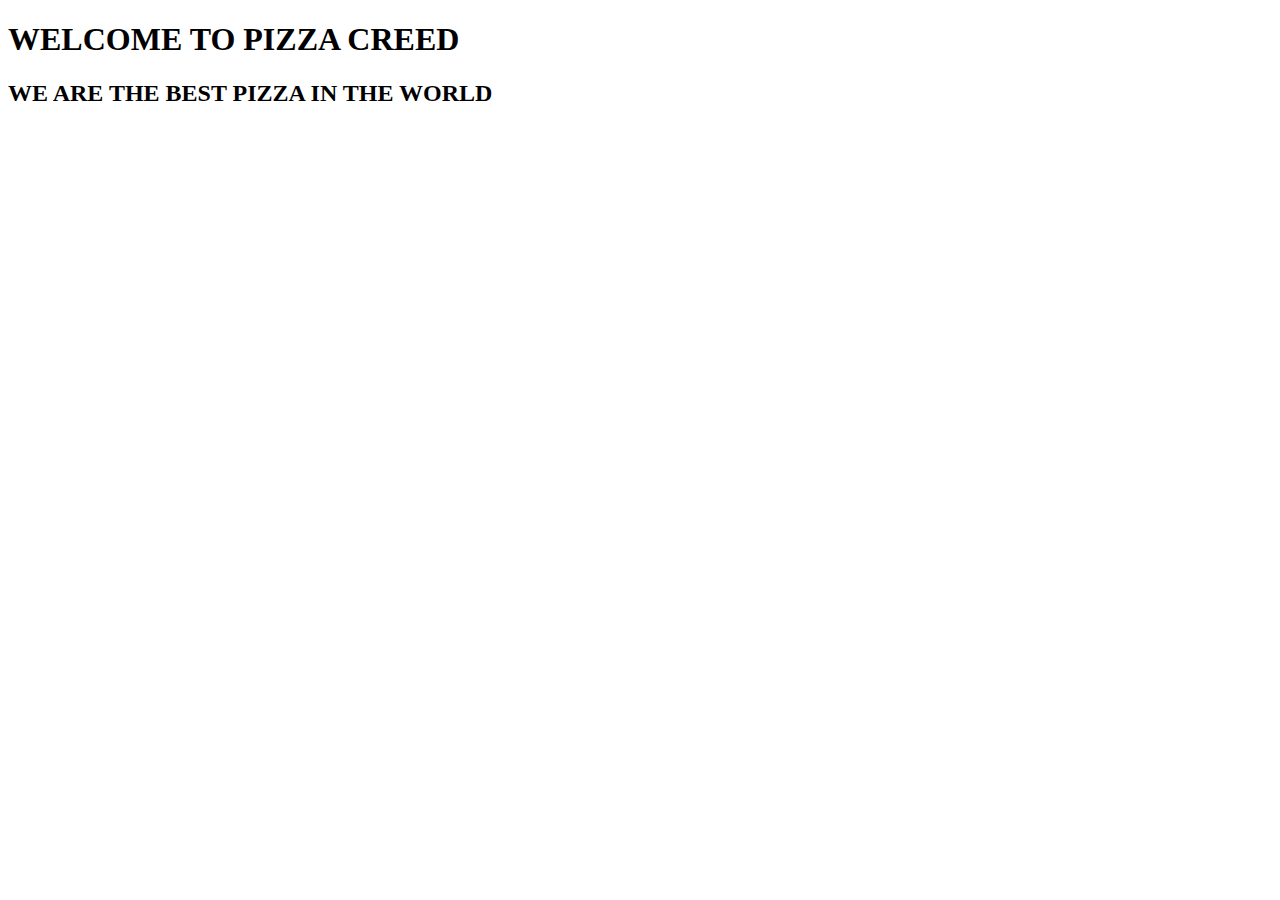
<file: target/classes/templates/index.html>
<!DOCTYPE html>
<html lang="en">
<head>
    <meta charset="UTF-8">
    <title>Pizza Creed</title>
</head>
<body>
    <h1>WELCOME TO PIZZA CREED</h1>
    <h2>WE ARE THE BEST PIZZA IN THE WORLD</h2>
</body>
</html>
</file>
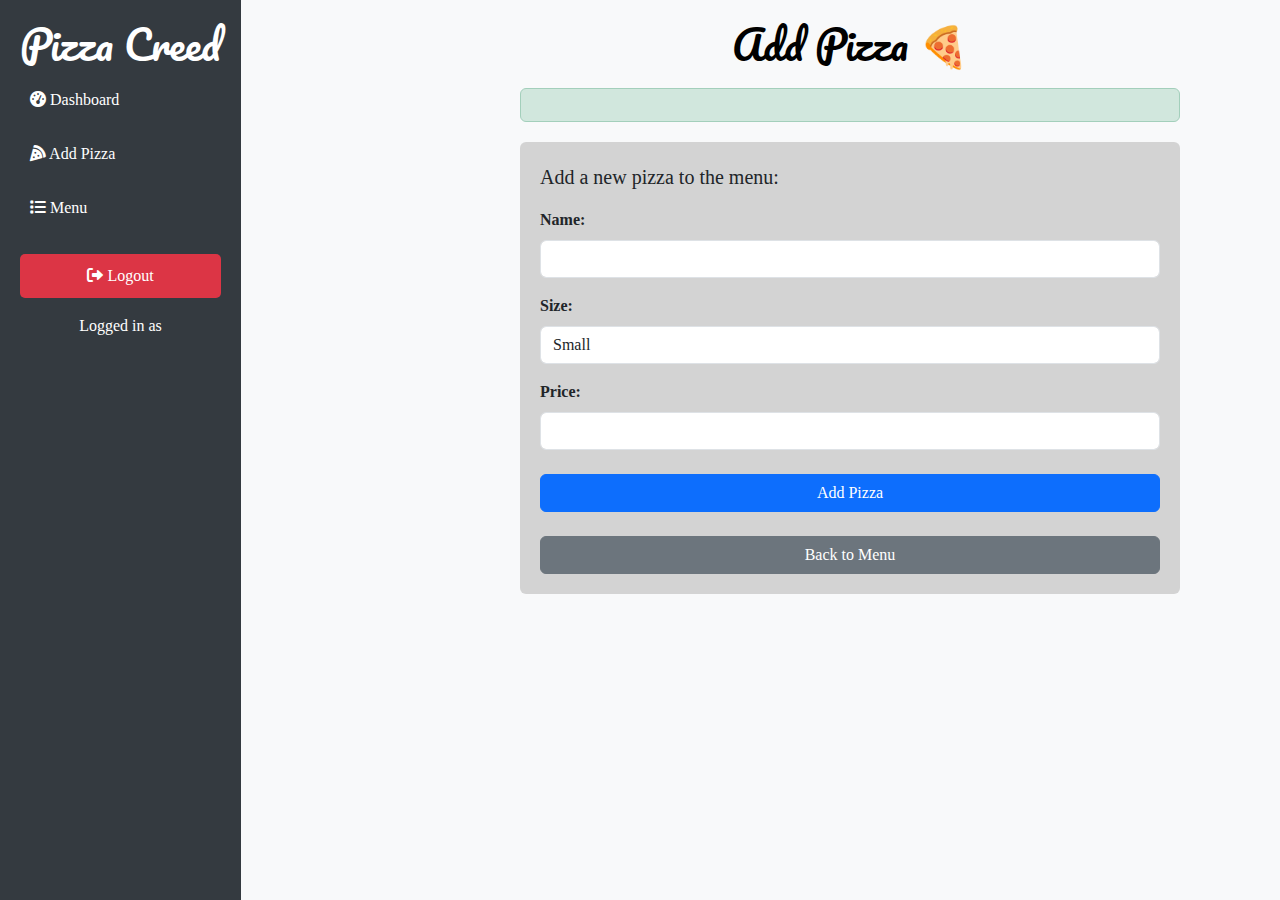
<file: target/classes/templates/addPizza.html>
<!DOCTYPE html>
<html lang="en" xmlns:th="http://www.w3.org/1999/xhtml">
<head>
    <meta charset="UTF-8">
    <title>Add Pizza | Pizza Creed</title>
    <!-- Bootstrap CSS -->
    <link rel="stylesheet" href="https://cdn.jsdelivr.net/npm/bootstrap@5.3.2/dist/css/bootstrap.min.css">
    <link rel="preconnect" href="https://fonts.googleapis.com">
    <link rel="preconnect" href="https://fonts.gstatic.com" crossorigin>
    <link href="https://fonts.googleapis.com/css2?family=Pacifico&display=swap" rel="stylesheet">
    <link rel="stylesheet" href="https://cdnjs.cloudflare.com/ajax/libs/font-awesome/6.0.0-beta3/css/all.min.css">
    <style>
        body {
            background-color: #f8f9fa;
            font-family: 'Lemon', cursive;
        }
        .sidebar {
            height: 100vh;
            background-color: #343a40;
            color: white;
            padding: 20px;
            position: fixed;
        }
        .sidebar h2 {
            font-family: 'Pacifico', cursive;
            font-size: 40px;
        }
        .sidebar a {
            color: white;
            text-decoration: none;
            display: block;
            padding: 10px;
            border-radius: 5px;
            margin-top: 10px;
        }
        .sidebar a:hover {
            background-color: #495057;
        }
        .content {
            margin-left: 240px;
            padding: 20px;
            width: 600px;

        }
        .btn-logout {
            background-color: #dc3545;
            border: none;
            color: white;
        }
        .btn-logout:hover {
            background-color: #c82333;
        }
        .form-label {
            font-weight: bold;
        }
        .alert {
            margin-top: 20px;
        }
        .card {
            padding: 20px;
            margin-top: 20px;
            background-color: lightgray;
            border: #343a40 1px;

        }
    </style>
</head>
<body>
<!-- Sidebar -->
<div class="sidebar">
    <h2 style="font-family: 'Pacifico', cursive; font-size: 40px">Pizza Creed</h2>
    <a href="/dashboard"><i class="fas fa-tachometer-alt"></i> Dashboard</a>
    <a href="/addPizza"><i class="fas fa-pizza-slice"></i> Add Pizza</a>
    <a href="/menu"><i class="fas fa-list"></i> Menu</a>
    <div class="mt-auto">
        <a class="btn btn-logout w-100 mt-4" href="/login"><i class="fas fa-sign-out-alt"></i> Logout</a>
        <p th:if="${username}" class="mt-3 text-center">Logged in as <span class="fw-bold" th:text="${username}"></span></p>
    </div>
</div>

<!-- Content -->
<div class="content" style="width: 700px; margin-left: 500px">
    <h1 style="font-family: 'Pacifico', cursive; color: black; text-align: center">Add Pizza 🍕</h1>
    <div th:if="${successMessage}" class="alert alert-success">
        <strong th:text="${successMessage}"></strong>
    </div>
    <div class="card">
        <p class="lead">Add a new pizza to the menu:</p>
        <form th:action="@{/addPizza}" th:object="${newPizza}" method="post">
            <div class="form-group mb-3">
                <label for="name" class="form-label">Name:</label>
                <input type="text" class="form-control" id="name" th:field="*{name}" required/>
            </div>
            <div class="form-group mb-3">
                <label for="size" class="form-label">Size:</label>
                <select class="form-control" id="size" th:field="*{size}" required>
                    <option value="SMALL">Small</option>
                    <option value="MEDIUM">Medium</option>
                    <option value="LARGE">Large</option>
                </select>
            </div>
            <div class="form-group mb-3">
                <label for="price" class="form-label">Price:</label>
                <input type="text" class="form-control" id="price" th:field="*{price}" required/>
            </div>
            <button type="submit" class="btn btn-primary mt-2" style="width: 620px">Add Pizza</button>
        </form>
        <a href="/menu" class="btn btn-secondary mt-4">Back to Menu</a>
    </div>
</div>
</body>
</html>
</file>
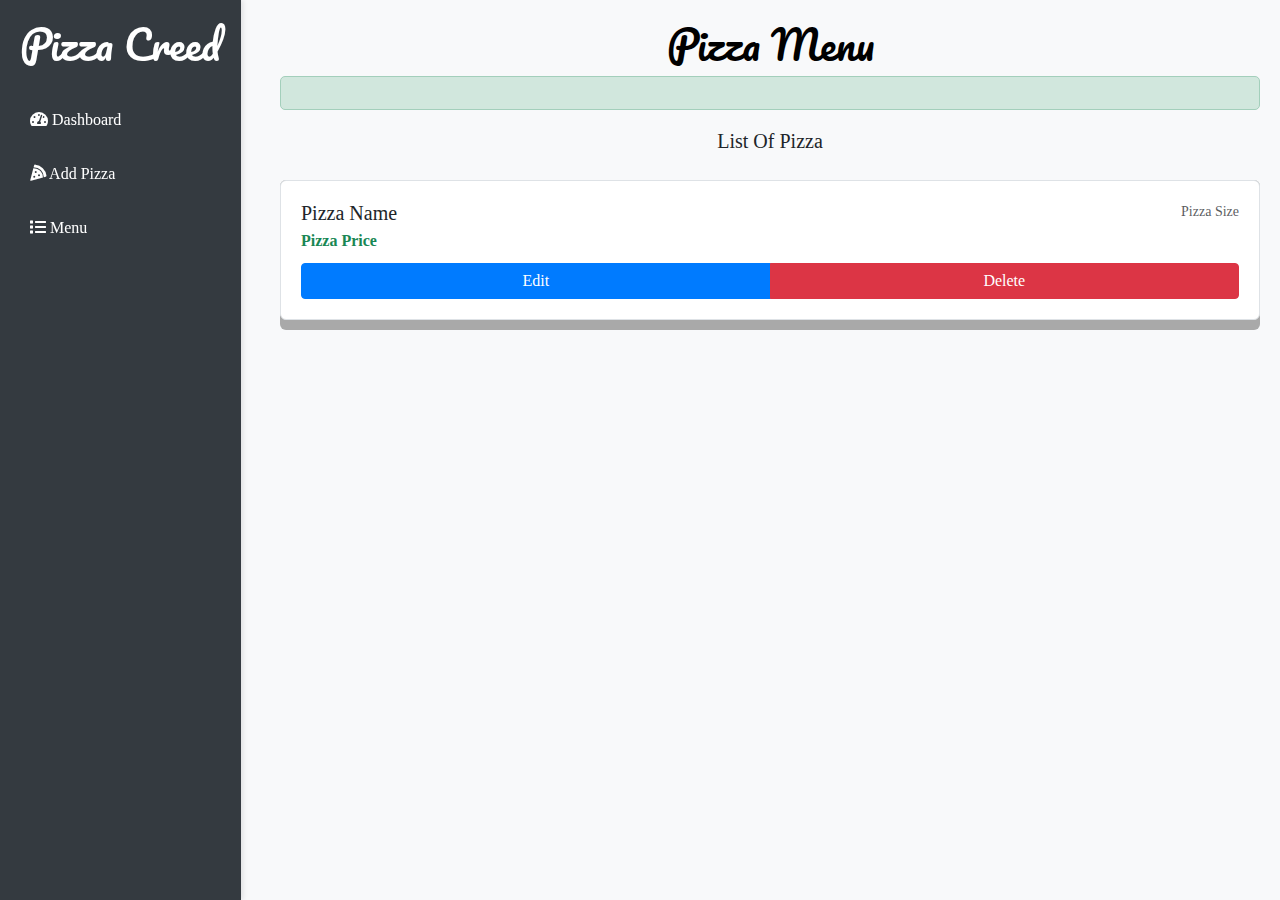
<file: target/classes/templates/pizza.html>
<!DOCTYPE html>
<html lang="en" xmlns:th="http://www.w3.org/1999/xhtml">
<head>
    <meta charset="UTF-8">
    <title>Pizza | Pizza Creed</title>
    <!-- Bootstrap CSS -->
    <link rel="stylesheet" href="https://cdn.jsdelivr.net/npm/bootstrap@5.3.2/dist/css/bootstrap.min.css">
    <!-- Font Awesome Icons -->
    <link href="https://cdnjs.cloudflare.com/ajax/libs/font-awesome/5.15.4/css/all.min.css" rel="stylesheet">
    <link rel="preconnect" href="https://fonts.googleapis.com">
    <link rel="preconnect" href="https://fonts.gstatic.com" crossorigin>
    <link href="https://fonts.googleapis.com/css2?family=Pacifico&display=swap" rel="stylesheet">
    <!-- Custom Styles -->
    <style>
        body {
            background-color: #f8f9fa;
            font-family: 'Lemon', cursive;
        }
        .sidebar {
            height: 100vh;
            background-color: #343a40;
            color: white;
            padding: 20px;
            position: fixed;
            box-shadow: 2px 0 5px rgba(0, 0, 0, 0.1);
        }
        .sidebar h2 {
            font-family: 'Pacifico', cursive;
            font-size: 40px;
            text-align: center;
            margin-bottom: 30px;
        }
        .sidebar a {
            color: white;
            text-decoration: none;
            display: block;
            padding: 10px;
            border-radius: 5px;
            margin-top: 10px;
            transition: background-color 0.3s, transform 0.3s;
        }
        .sidebar a:hover {
            background-color: #495057;
            transform: scale(1.05);
        }
        .content {
            margin-left: 260px;
            padding: 20px;
        }
        .btn-primary {
            background-color: #007bff;
            border-color: #007bff;
            transition: background-color 0.3s, transform 0.3s;
            font-size: 1rem;
            padding: 5px 10px;
            width: 80px;
        }
        .btn-primary:hover {
            background-color: #0056b3;
            border-color: #0056b3;
            transform: scale(1.05);
        }
        .btn-danger {
            background-color: #dc3545;
            border-color: #dc3545;
            transition: background-color 0.3s, transform 0.3s;
            font-size: 1rem;
            padding: 5px 10px;
            width: 80px;
        }
        .btn-danger:hover {
            background-color: #c82333;
            border-color: #bd2130;
            transform: scale(1.05);
        }
        .list-group-item {
            margin-bottom: 10px;
            border: 1px solid #dee2e6;
            border-radius: 5px;
            transition: box-shadow 0.3s;
            padding: 20px;
        }
        .list-group-item:hover {
            box-shadow: 0 4px 8px rgba(0, 0, 0, 0.1);
        }
        .alert-success {
            font-size: 1.1rem;
            font-weight: bold;
            text-align: center;
            border-radius: 5px;
        }
        .btn-group {
            display: flex;
            justify-content: space-between;
            margin-top: 10px;
        }
    </style>
</head>
<body class="bg-light">

<!-- Sidebar -->
<div class="sidebar">
    <h2>Pizza Creed</h2>
    <a href="/dashboard"><i class="fas fa-tachometer-alt"></i> Dashboard</a>
    <a href="/addPizza"><i class="fas fa-pizza-slice"></i> Add Pizza</a>
    <a href="/menu"><i class="fas fa-list"></i> Menu</a>
</div>

<!-- Content -->
<div class="content">
    <h1 style="font-family: 'Pacifico', cursive; color: black; text-align: center">Pizza Menu</h1>
    <div th:if="${successMessage}" class="alert alert-success">
        <strong th:text="${successMessage}"></strong>
    </div>
    <p class="lead text-center mb-4">List Of Pizza</p>

    <ul class="list-group" style="background-color: darkgray">
        <!-- Use Bootstrap list-group to style the list -->
        <li th:each="pizza : ${pizzas}" class="list-group-item">
            <div class="d-flex w-100 justify-content-between">
                <h5 class="mb-1" th:text="${pizza.name}">Pizza Name</h5>
                <small th:text="${pizza.size}" class="text-muted">Pizza Size</small>
            </div>
            <p class="mb-1">
                <strong th:text="${pizza.price}" class="text-success">Pizza Price</strong>
            </p>
            <!-- Add edit and delete buttons -->
            <div class="btn-group">
                <a th:href="@{'/editPizza/' + ${pizza.id}}" class="btn btn-sm btn-primary">Edit</a>
                <a th:href="@{'/deletePizza/' + ${pizza.id}}" class="btn btn-sm btn-danger">Delete</a>
            </div>
        </li>
    </ul>
</div>
</body>
</html>
</file>
